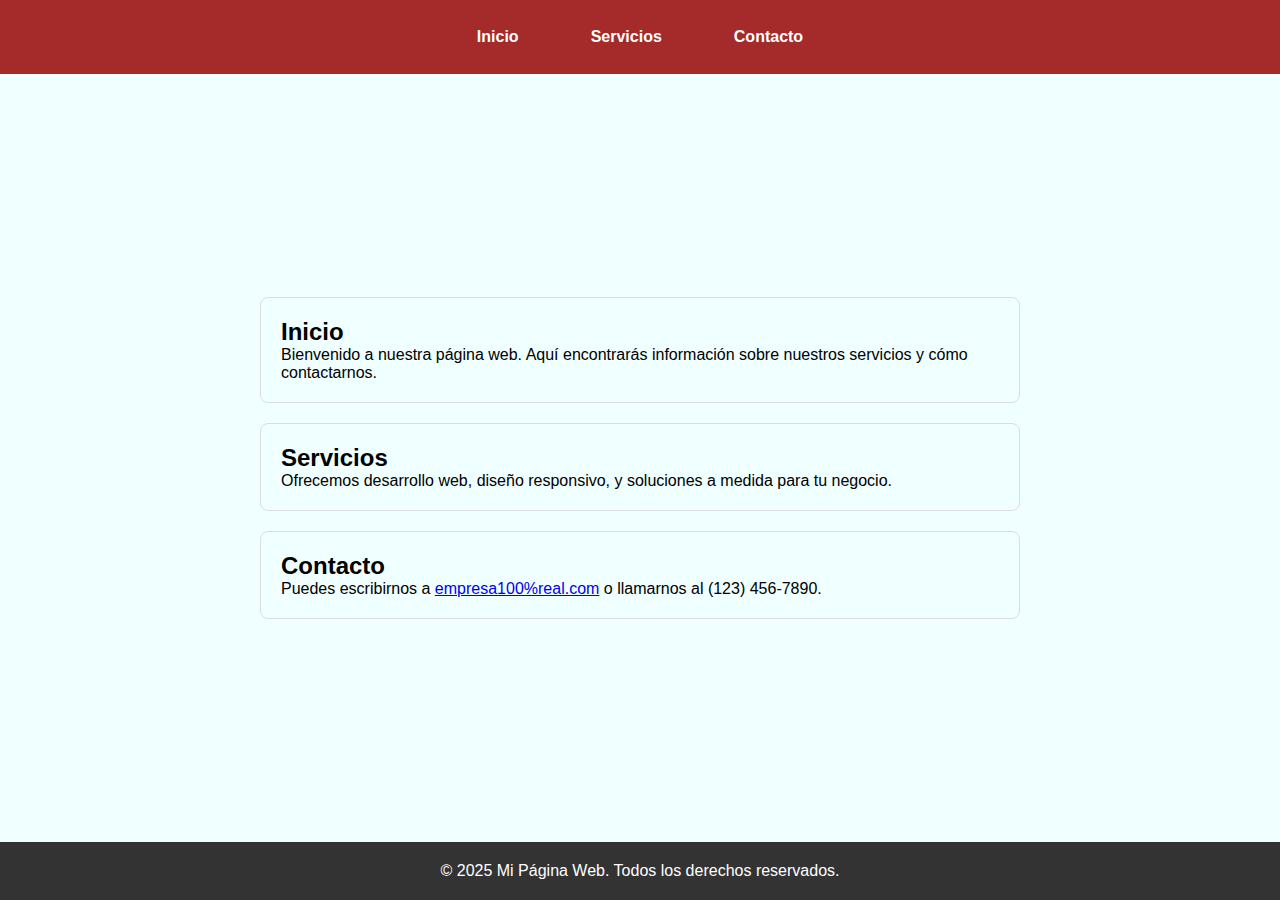
<file: index.html>
<!DOCTYPE html>
<html lang="es">
<head>
<meta charset="UTF-8">
<meta name="viewport" content="width=device-width, initial-scale=1.0">
<title>Mi Página Web</title>
<style>
* {
box-sizing: border-box;
margin: 0;
padding: 0;
}
html, body {
height: 100%;
font-family: Arial, sans-serif;
background-color: azure;
}
body {
display: flex;
flex-direction: column;
height: 100%;
}
.wrapper {
display: flex;
flex-direction: column;
/*
flex-grow: 1 => permite que el contenedor crezca para ocupar
todo el espacio disponible en el eje principal (vertical).
*/
flex-grow: 1;
/*
flex-shrink: 1 => permite que el contenedor se reduzca si
no hay suficiente espacio en pantalla.
*/
flex-shrink: 1;
/*
flex-basis: 0% => indica que el tamaño base inicial del
contenedor es 0; el tamaño final se determina solo por grow/shrink.
*/
flex-basis: 0%;
}
header {
background-color: brown;
color: white;
padding: 20px 0;
} 
nav {
display: flex;
justify-content: center;
gap: 40px;
}nav a {
color: white;
text-decoration: none;
font-weight: bold;
padding: 8px 16px;
}
nav a:hover {
background-color: #555;
border-radius: 5px;
}
main {
display: flex;
flex-direction: column;
gap: 20px;
padding: 40px 20px;
max-width: 800px;
margin: auto;
background-color: azure;
}
section {
padding: 20px;
border: 1px solid #ddd;
border-radius: 8px;
}
footer {
text-align: center;
padding: 20px;
background-color: #333;
color: white;
}
</style>
</head>
<body>
<div class="wrapper">
<header>
<nav>
<a href="#inicio">Inicio</a>
<a href="servicios.html">Servicios</a>
<a href="contacto.html">Contacto</a>
</nav>
</header>
<main>
<section id="inicio">
<h2>Inicio</h2>
<p>Bienvenido a nuestra página web. Aquí encontrarás información
sobre nuestros servicios y cómo contactarnos.</p>
</section>
<section id="servicios">
<h2>Servicios</h2>
<p>Ofrecemos desarrollo web, diseño responsivo, y soluciones a
medida para tu negocio.</p>
</section>
<section id="contacto"><h2>Contacto</h2>
<p>Puedes escribirnos a <a
href="mailto:empresa100%real.com">empresa100%real.com</a> o llamarnos al
(123) 456-7890.</p>
</section>
</main>
</div>
<footer>
&copy; 2025 Mi Página Web. Todos los derechos reservados.
</footer>
</body>
</html>
</file>
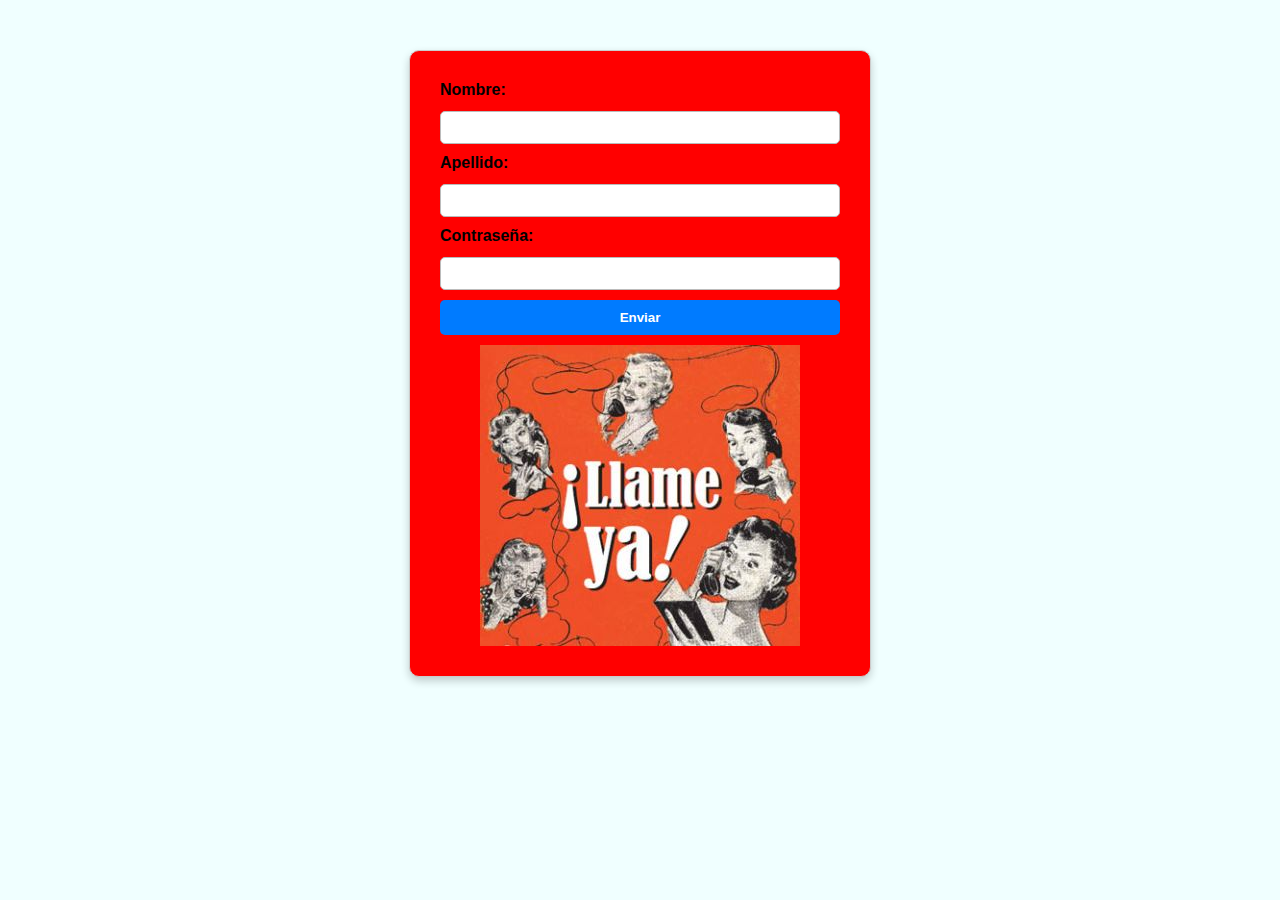
<file: contacto.html>
<!DOCTYPE html>
<html lang="es">
<head>
<meta charset="UTF-8">
<meta name="viewport" content="width=device-width, initial-scale=1.0">
<title>Formulario</title>
<style>
body {
font-family: Arial, sans-serif;
background-color: azure;
margin: 0;
padding: 0;
}
.contenedor {
display: flex;
flex-direction: column;
align-items: center;
gap: 10px;
background-color: red;
width: 90%;
max-width: 400px;
margin: 50px auto;
padding: 30px;
border-radius: 10px;
box-shadow: 0 4px 8px rgba(0, 0, 0, 0.2);
border: 1px solid #ccc;
}
label {
align-self: flex-start;
font-weight: bold;
margin-bottom: 2px;
}
input {
width: 100%;
padding: 8px;
border: 1px solid #bbb;
border-radius: 5px;
box-sizing: border-box;
transition: border-color 0.3s;
}
input:focus {
border-color: #007BFF;
outline: none;
}button {
padding: 10px 20px;
background-color: #007BFF;
color: white;
border: none;
border-radius: 5px;
cursor: pointer;
font-weight: bold;
transition: background-color 0.3s;
width: 100%;
}
button:hover {
background-color: #0056b3;
}
img{
    width:  100;
}
</style>
</head>
<body>
<div class="contenedor">
<label for="nombre">Nombre:</label>
<input type="text" id="nombre" name="nombre">
<label for="apellido">Apellido:</label>
<input type="text" id="apellido" name="apellido">
<label for="password">Contraseña:</label>
<input type="password" id="password" name="password">
<button>Enviar</button>
<img src="telequino.jpg">
</div>


</body>
</html>
</file>
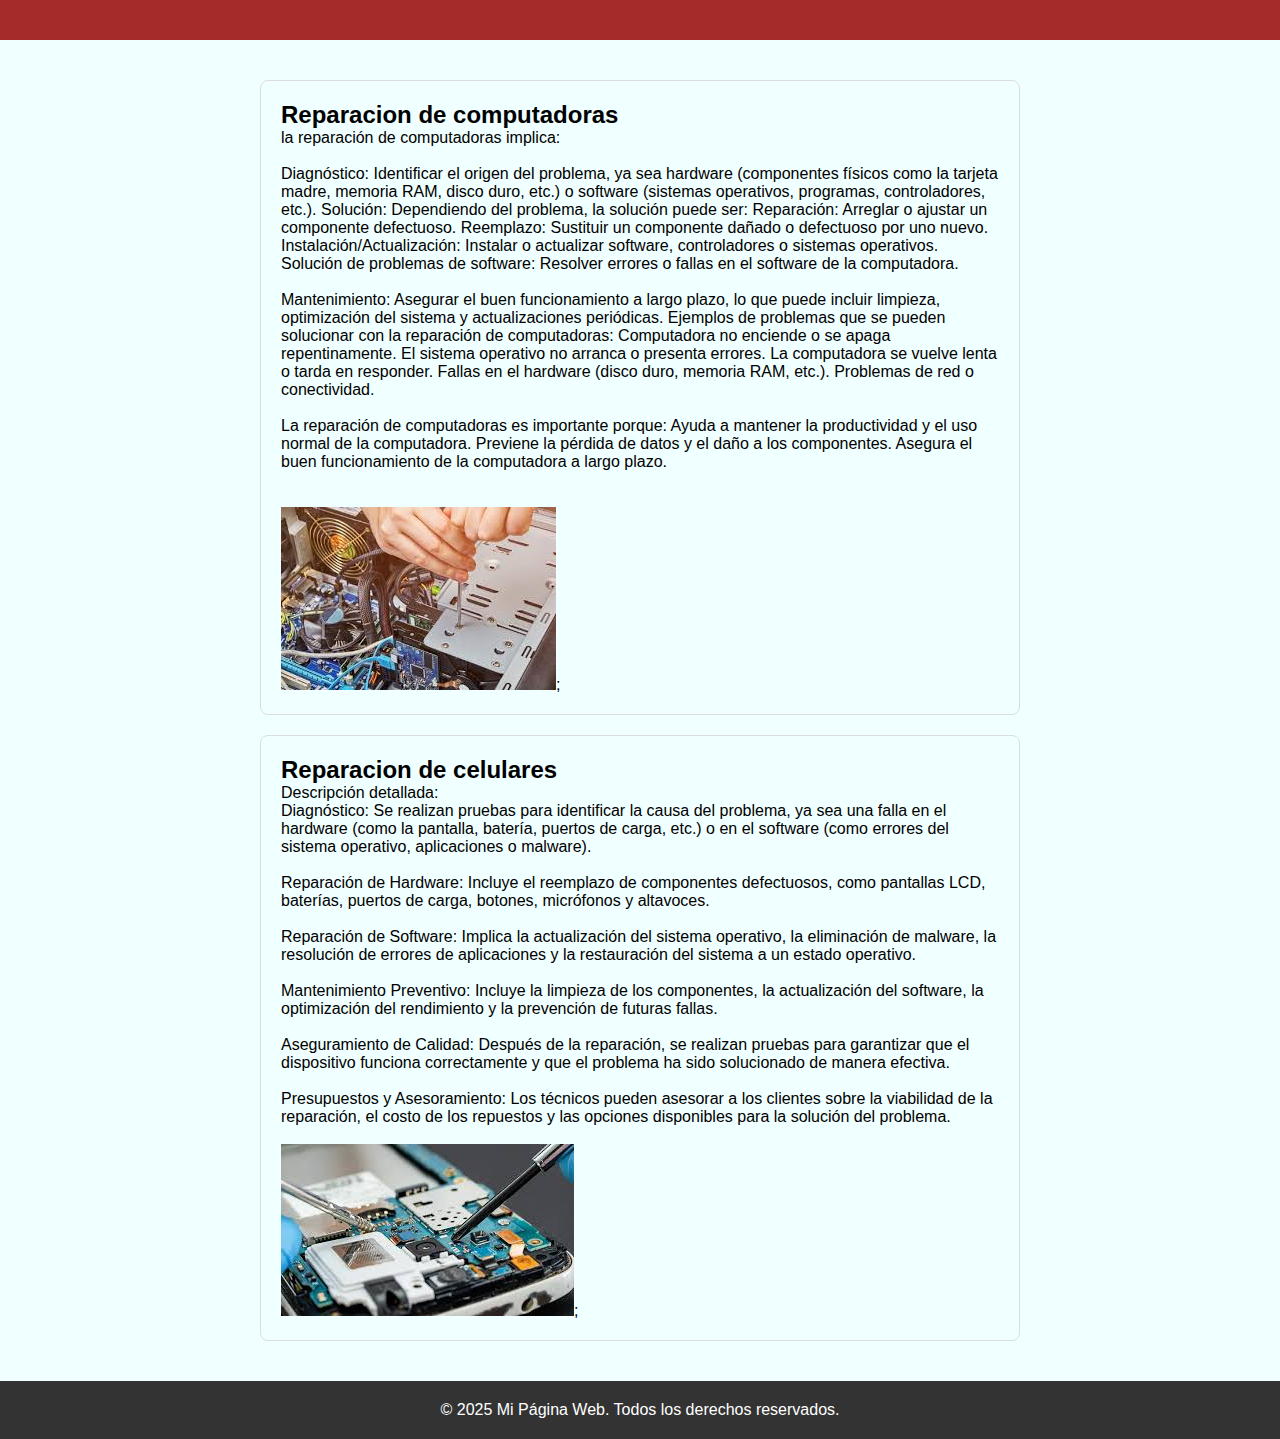
<file: servicios.html>
<!DOCTYPE html>
<html lang="es">
<head>
<meta charset="UTF-8">
<meta name="viewport" content="width=device-width, initial-scale=1.0">
<title>Mi Página Web</title>
<style>
* {
box-sizing: border-box;
margin: 0;
padding: 0;
}
html, body {
height: 100%;
font-family: Arial, sans-serif;
background-color: azure;
}
body {
display: flex;
flex-direction: column;
height: 100%;
}
.wrapper {
display: flex;
flex-direction: column;
/*
flex-grow: 1 => permite que el contenedor crezca para ocupar
todo el espacio disponible en el eje principal (vertical).
*/
flex-grow: 1;
/*
flex-shrink: 1 => permite que el contenedor se reduzca si
no hay suficiente espacio en pantalla.
*/
flex-shrink: 1;
/*
flex-basis: 0% => indica que el tamaño base inicial del
contenedor es 0; el tamaño final se determina solo por grow/shrink.
*/
flex-basis: 0%;
}
header {
background-color: brown;
color: azure;
padding: 20px 0;
}
nav {
display: flex;
justify-content: center;
gap: 40px;
}nav a {
color: white;
text-decoration: none;
font-weight: bold;
padding: 8px 16px;
}
nav a:hover {
background-color: #555;
border-radius: 5px;
}
main {
display: flex;
flex-direction: column;
gap: 20px;
padding: 40px 20px;
max-width: 800px;
margin: auto;
background-color: azure;
}
section {
padding: 20px;
border: 1px solid #ddd;
border-radius: 8px;
}
footer {
text-align: center;
padding: 20px;
background-color: #333;
color: white;
}
</style>
</head>
<body>
<div class="wrapper">
<header>
</header>
<main>
<section id="">
<h2>Reparacion de computadoras</h2>
<p>la reparación de computadoras implica:
    <br>
    <br>
    Diagnóstico:
    Identificar el origen del problema, ya sea hardware (componentes físicos como la tarjeta madre, memoria RAM, disco duro, etc.) o software (sistemas operativos, programas, controladores, etc.).
    Solución:
    Dependiendo del problema, la solución puede ser:
    Reparación: Arreglar o ajustar un componente defectuoso.
    Reemplazo: Sustituir un componente dañado o defectuoso por uno nuevo.
    Instalación/Actualización: Instalar o actualizar software, controladores o sistemas operativos.
    Solución de problemas de software: Resolver errores o fallas en el software de la computadora.
    <br>
    <br>
    Mantenimiento:
    Asegurar el buen funcionamiento a largo plazo, lo que puede incluir limpieza, optimización del sistema y actualizaciones periódicas. 
    Ejemplos de problemas que se pueden solucionar con la reparación de computadoras:
    Computadora no enciende o se apaga repentinamente.
    El sistema operativo no arranca o presenta errores.
    La computadora se vuelve lenta o tarda en responder.
    Fallas en el hardware (disco duro, memoria RAM, etc.).
    Problemas de red o conectividad. 
    <br>
    <br>
    La reparación de computadoras es importante porque:
    Ayuda a mantener la productividad y el uso normal de la computadora.
    Previene la pérdida de datos y el daño a los componentes.
    Asegura el buen funcionamiento de la computadora a largo plazo. </p>
    <br>
    <br>
    <img src="pc.jpg">;
</section>
<section id="servicios">
<h2>Reparacion de celulares</h2>
<p>

    Descripción detallada:
    <br>
Diagnóstico:
Se realizan pruebas para identificar la causa del problema, ya sea una falla en el hardware (como la pantalla, batería, puertos de carga, etc.) o en el software (como errores del sistema operativo, aplicaciones o malware). 
<br>
<br>
Reparación de Hardware:
Incluye el reemplazo de componentes defectuosos, como pantallas LCD, baterías, puertos de carga, botones, micrófonos y altavoces. 
<br>
<br>
Reparación de Software:
Implica la actualización del sistema operativo, la eliminación de malware, la resolución de errores de aplicaciones y la restauración del sistema a un estado operativo. 
<br>
<br>
Mantenimiento Preventivo:
Incluye la limpieza de los componentes, la actualización del software, la optimización del rendimiento y la prevención de futuras fallas. 
<br>
<br>
Aseguramiento de Calidad:
Después de la reparación, se realizan pruebas para garantizar que el dispositivo funciona correctamente y que el problema ha sido solucionado de manera efectiva. 
<br>
<br>
Presupuestos y Asesoramiento:
Los técnicos pueden asesorar a los clientes sobre la viabilidad de la reparación, el costo de los repuestos y las opciones disponibles para la solución del problema. 
<br>
<br>
<img src="celula.jpg">;
    </p>
</section>
</main>
</div>
<footer>
&copy; 2025 Mi Página Web. Todos los derechos reservados.
</footer>
</body>
</html>
</file>
